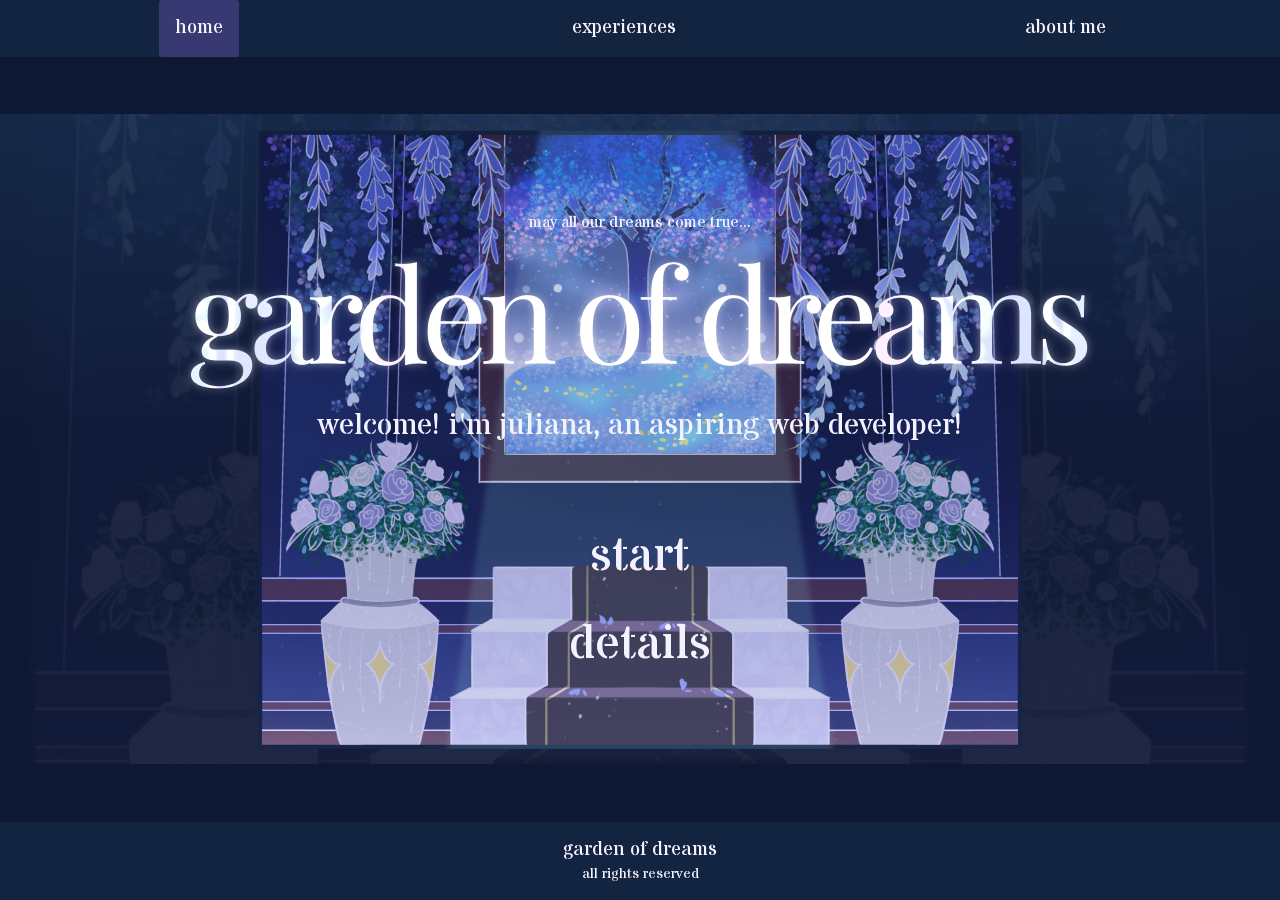
<file: index.html>
<!DOCTYPE html>
<html lang="en">

<head>
    <meta charset="utf-8">
    <meta name="viewport" content="width=device-width, initial-scale=1.0">

    <title>garden of dreams</title>
    <link rel="icon" href="images/garden/garden-of-dreams-logo.ico">

    <link rel="stylesheet" href="css/style.css">
    <link rel="stylesheet" href="css/output.min.css">

    <link rel="preconnect" href="https://fonts.googleapis.com">
    <link rel="preconnect" href="https://fonts.gstatic.com" crossorigin>
    <link rel="stylesheet"
        href="https://fonts.googleapis.com/css2?family=Sansita:ital,wght@0,400;0,700;0,800;0,900;1,400;1,700;1,800;1,900&family=Stardos+Stencil:wght@400;700&display=swap">

    <script src="https://ajax.googleapis.com/ajax/libs/jquery/3.7.1/jquery.min.js"></script>
    <script src="index.js"></script>
</head>

<body>
    <nav>
        <ul id="navigation">
            <li><a href="index.html" class="active">home</a></li>
            <li><a href="experiences.html">experiences</a></li>
            <li><a href="about.html">about me</a></li>
        </ul>
    </nav>

    <main id="home-main">
        <div id="main-menu" class="relative text-center">
            <img id="background" src="images/garden/main-menu-bg.png" alt="garden of dream's sanctuary. welcome!"
                class="w-5/6 md:w-4/5 lg:w-auto" />

            <div
                class="w-full absolute top-1/2 left-1/2 -translate-x-1/2 -translate-y-1/2 flex flex-col justify-center items-center gap-20">
                <div id="game-title">
                    <p class="pb-4 text-base">may all our dreams come true...</p>
                    
                    <img id="title-image" src="images/garden/garden-of-dreams-title-glow.svg" alt="garden of dream's title"
                        class="w-[90%] md:w-5/6 lg:w-auto" />

                    <p class="py-2 text-lg md:text-2xl lg:text-3xl">welcome! i'm juliana, an aspiring web developer!</p>
                </div>

                <div id="choices" class="text-3xl md:text-4xl lg:text-5xl gap-y-4 md:gap-y-8 lg:gap-y-10">
                    <button id="start-btn">start</button>
                    <button id="details-btn">details</button>
                </div>
            </div>
        </div>

        <div id="start" class="relative hidden">
            <img id="background" src="images/garden/intro-bg.png" alt="a garden painting. welcome!"
                class="w-[90%] md:w-4/5 lg:w-auto" />

            <div id="projection-dialogue"
                class="w-full h-full absolute top-1/2 left-1/2 -translate-x-1/2 -translate-y-1/2 flex flex-col justify-end">
                <img id="guide" />

                <div id="dark-overlay" class="absolute w-full h-full shrink-0 hidden"></div>

                <div id="dialogue"
                    class="w-4/5 md:w-[75%] lg:w-[770px] h-1/4 lg:h-36 absolute -bottom-[8%] left-1/2 -translate-x-1/2 -translate-y-1/2 overflow-y-auto">

                    <span id="guide-name" class="text-base md:text-lg lg:text-xl">Illusory Guide</span>

                    <div id="guide-dialogue" class="pt-2 px-3 md:px-6 text-sm md:text-base lg:text-lg">
                        <span>...</span>
                    </div>

                    <div id="next-indicator" class="absolute bottom-0 right-0 text-base lg:text-xl">▼</div>
                </div>

                <div id="choices"
                    class="absolute top-1/2 left-1/2 -translate-x-1/2 -translate-y-full gap-y-6 lg:gap-y-8 w-[75%] lg:w-[420px] lg:h-32 text-base lg:text-lg hidden">
                    <button id="experiences-btn" class="w-3/5 lg:w-[420px] h-1/4 lg:h-32 hidden">experiences</button>
                    <button id="about-btn" class="w-3/5 lg:w-[420px] h-1/4 lg:h-32 hidden">about juliana</button>
                </div>
            </div>
        </div>

        <div id="details" class="relative hidden">
            <img id="background" src="images/garden/intro-bg.png" alt="a garden painting. welcome!"
                class="w-[90%] md:w-4/5 lg:w-auto" />

            <div id="projection"
                class="w-5/6 md:w-2/3 md:max-w-2xl h-[33rem] md:h-[25rem] lg:h-[450px] p-4 lg:p-6 absolute top-1/2 left-1/2 -translate-x-1/2 -translate-y-1/2 overflow-y-auto">

                <button id="close-btn" class="sticky top-0">
                    <img src="images/garden/close-btn-icon.svg" alt="a close button icon" class="w-3/4 md:w-full" />
                </button>

                <div class="font-sansita text-sm md:text-base lg:text-lg">
                    dear guests,
                    <br><br>
                    thank you so much for visiting! i hope my illusory guides don't frighten you, and i certainly hope
                    you enjoy the experience!
                    <br><br>
                    i had a lot of fun creating this experience! if you're curious, here's what i used to make the
                    website:
                    <ul id="list">
                        <li>Figma: designing and prototyping</li>
                        <li>HTML, CSS (CSS and Tailwind), JavaScript (jQuery): implementing the design and associated
                            logic</li>
                        <li>ibisPaint X: drawing assets</li>
                        <li>CSS Portal, W3Schools, etc.: guiding the implementation, especially with CSS and
                            JavaScript/jQuery</li>
                    </ul>
                    <br>
                    once again, thank you for visiting! may all our dreams come true, indeed. it certainly felt that way
                    for me; even with all the imperfections, i'm still so happy to bring this silly creation to life!
                    <br><br>
                    best wishes,
                    <br>
                    Juliana
                </div>
            </div>
        </div>
    </main>

    <footer>
        <p id="game">garden of dreams</p>
        <p id="copyright">all rights reserved</p>
    </footer>
</body>
</html>
</file>
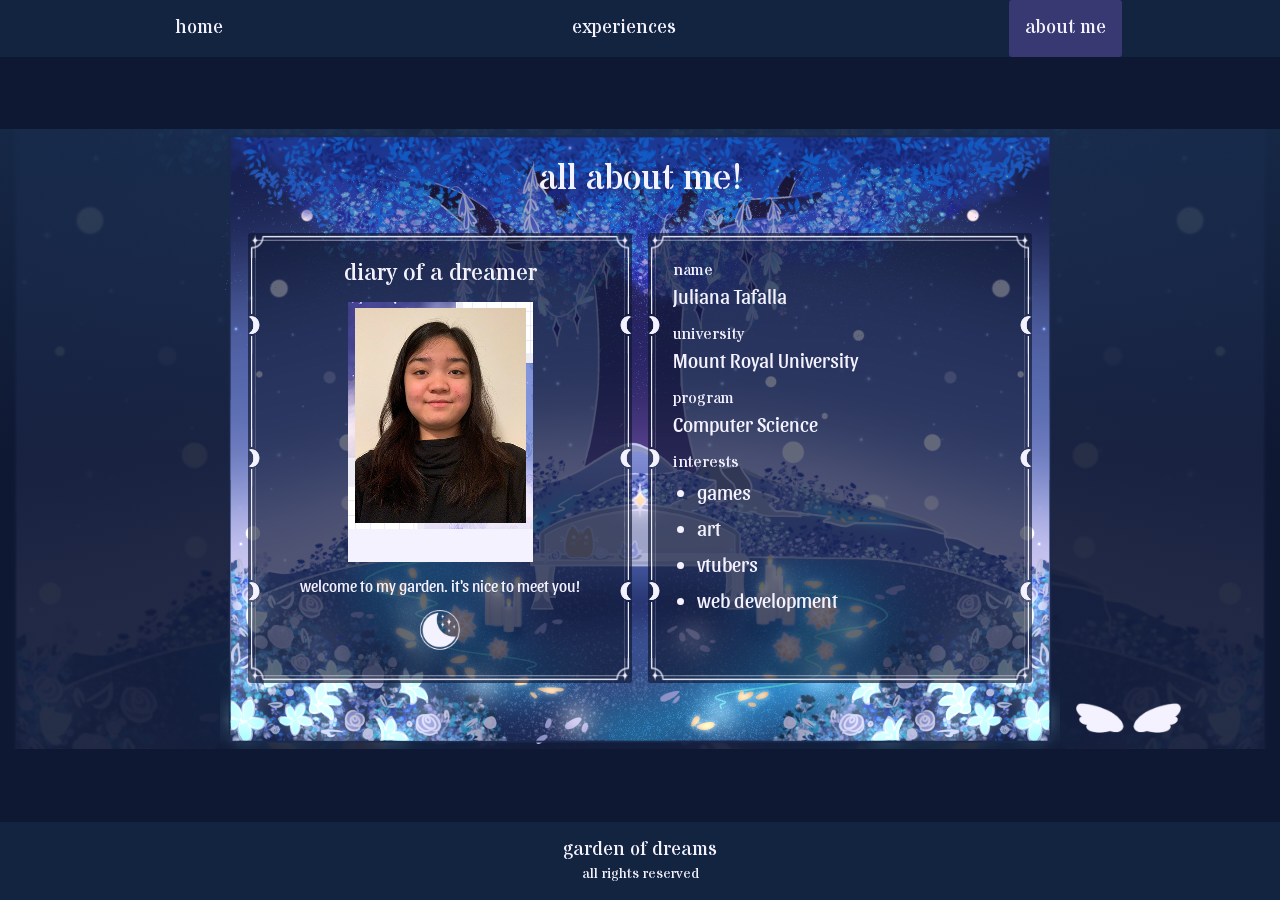
<file: about.html>
<!DOCTYPE html>
<html lang="en">

<head>
    <meta charset="utf-8">
    <meta name="viewport" content="width=device-width, initial-scale=1.0">

    <title>garden of dreams</title>
    <link rel="icon" href="images/garden/garden-of-dreams-logo.ico">

    <link rel="stylesheet" href="css/style.css">
    <link rel="stylesheet" href="css/output.min.css">

    <link rel="preconnect" href="https://fonts.googleapis.com">
    <link rel="preconnect" href="https://fonts.gstatic.com" crossorigin>
    <link rel="stylesheet"
        href="https://fonts.googleapis.com/css2?family=Sansita:ital,wght@0,400;0,700;0,800;0,900;1,400;1,700;1,800;1,900&family=Stardos+Stencil:wght@400;700&display=swap">

    <script src="https://ajax.googleapis.com/ajax/libs/jquery/3.7.1/jquery.min.js"></script>
    <script src="index.js"></script>
</head>

<body>
    <nav>
        <ul id="navigation">
            <li><a href="index.html">home</a></li>
            <li><a href="experiences.html">experiences</a></li>
            <li><a href="about.html" class="active">about me</a></li>
        </ul>
    </nav>

    <main id="about-main">
        <div id="about-me" class="relative">
            <div id="guide-interaction-null">
                <button id="null" class="p-3 lg:p-4 hidden md:block invisible">
                    <img src="images/garden/guide-interaction-icon.svg" alt="a guide interaction icon. hello!" class="w-3/4 md:w-auto m-auto md:m-0" />
                </button>
            </div>
        
            <h2 id="mobile-heading"
                class="p-3 text-2xl text-center md:hidden">
                all about me!
            </h2>

            <img id="background" src="images/garden/about-bg-1.png" alt="garden of dream's field of wonders. welcome!"
                class="w-[90%] md:w-4/5 lg:w-auto" />

            <h2
                class="absolute top-[8%] left-1/2 -translate-x-1/2 -translate-y-1/2 text-2xl md:text-3xl lg:text-4xl text-center hidden md:block">
                all about me!
            </h2>

            <div id="diary"
                class="absolute p-2 w-[85%] md:w-9/12 lg:w-[800px] h-3/4 md:h-4/5 lg:h-[500px] md:top-[53%] md:left-1/2 md:-translate-x-1/2 md:-translate-y-1/2 overflow-y-auto gap-5 md:gap-4">

                <!-- left projection -->
                <div id="main-left-projection" class="w-full lg:w-[750px] h-full lg:h-[450px] text-center order-2 md:order-1 md:overflow-y-auto">
                    <div id="content" class="justify-center content-center gap-2 md:gap-3">
                        <h3 class="text-lg md:text-xl lg:text-2xl">diary of a dreamer</h3>

                        <img id="pfp" src="images/about/juliana!.png" alt="that's me!" class="w-1/2 md:w-[65%] lg:w-auto m-auto"/>

                        <p class="text-sm lg:text-base font-sansita">welcome to my garden. it's nice to meet you!</p>
                        
                        <button id="mysterious-btn">
                            <img src="images/garden/mysterious-btn-icon.svg" alt="a mysterious button that looks like a moon. hm..." class="w-auto m-auto" />
                        </button>
                    </div>
                </div>

                <!-- right projection -->
                <div id="main-right-projection" class="w-full lg:w-[750px] h-full lg:h-[450px] order-1 md:order-2 md:overflow-y-auto">
                    <div id="content" class="justify-center content-center gap-3">
                        <div id="name">
                            <p class="text-sm lg:text-base">name</p>
                            <p class="text-base md:text-lg lg:text-xl font-sansita">Juliana Tafalla</p>
                        </div>

                        <div id="university">
                            <p class="text-sm lg:text-base">university</p>
                            <p class="text-base md:text-lg lg:text-xl font-sansita">Mount Royal University</p>
                        </div>

                        <div id="program">
                            <p class="text-sm lg:text-base">program</p>
                            <p class="text-base md:text-lg lg:text-xl font-sansita">Computer Science</p>
                        </div>

                        <div id="interests">
                            <p class="text-sm lg:text-base">interests</p>
                            <ul id="list" class="text-base md:text-lg lg:text-xl font-sansita">
                                <li><button id="games">games</button></li>
                                <li><button id="art">art</button></li>
                                <li><button id="vtubers">vtubers</button></li>
                                <li><button id="web-dev">web development</button></li>
                            </ul>
                        </div>
                    </div>
                </div>

                <!-- interests (left) -->
                <div id="sub-left-projection"
                    class="w-full lg:w-[750px] h-full lg:h-[450px] order-2 md:order-1 md:overflow-y-auto hidden">
                    <!-- to be added in JS -->
                    <div id="content" class="justify-center content-center gap-3">
                        <h3 id="interest" class="text-xl lg:text-2xl"></h3>

                        <img id="interest-imgs" class="m-auto"/>

                        <p id="interest-desc" class="text-sm lg:text-base font-sansita text-center"></p>

                    </div>
                </div>

                <!-- interests (right) -->
                <div id="sub-right-projection"
                    class="w-full lg:w-[750px] h-full lg:h-[450px] order-1 md:order-2 md:overflow-y-auto hidden">
                    <!-- to be added in JS -->
                    <div id="content" class="gap-2 lg:gap-3 md:pr-2">
                        <button id="close-btn" class="top-0 md:sticky">
                            <img src="images/garden/close-btn-icon.svg" alt="a close button icon" class="w-3/4 md:w-full" />
                        </button>

                        <div id="description" class="text-sm lg:text-base font-sansita"></div>

                    </div>
                </div>
            </div>    

            <div id="guide-interaction">
                <button id="guide-interaction-btn" class="p-3 lg:p-4">
                    <img src="images/garden/guide-interaction-icon.svg" alt="a guide interaction icon. hello!" class="w-3/4 md:w-auto m-auto md:m-0" />
                </button>
            </div>

            <!-- guide interaction dialogue --> 
            <div id="small-projection-dialogue" class="w-full h-[82%] md:h-full absolute top-1/2 left-1/2 -translate-x-1/2 -translate-y-1/2 hidden">
                <div id="dark-overlay" class="absolute w-full h-[122%] md:h-full -bottom-[11%] md:bottom-0 shrink-0"></div>
                
                <div id="dialogue"
                    class="w-4/5 md:w-[75%] lg:w-[700px] h-28 lg:h-36 absolute -bottom-[8%] left-1/2 -translate-x-1/2 -translate-y-1/2">
                
                    <img id="guide" />

                    <div id="text" class="px-3 lg:pl-5 h-full overflow-y-auto">
                        <span id="guide-name" class="text-base md:text-lg lg:text-xl">Illusory Guide</span>
                
                        <div id="guide-dialogue" class="pt-2 px-3 md:px-6 text-sm md:text-base lg:text-lg">
                            <span>...</span>
                        </div>
                    </div>

                    <div id="next-indicator" class="absolute bottom-[10%] right-[5%] md:bottom-0 md:right-0 text-base lg:text-xl">▼</div>
                </div>
            </div>
                
            <!-- mysterious button interaction dialogue -->
            <div id="projection-dialogue"
                class="w-full h-[82%] md:h-full absolute top-1/2 left-1/2 -translate-x-1/2 -translate-y-1/2 flex flex-col justify-end hidden">
            
                <div id="dark-overlay" class="absolute w-full h-[122%] md:h-full -bottom-[11%] md:bottom-0 shrink-0"></div>

                <img id="guide" />
            
                <div id="dialogue"
                    class="w-4/5 md:w-[75%] lg:w-[770px] h-1/4 lg:h-36 absolute -bottom-[8%] left-1/2 -translate-x-1/2 -translate-y-1/2 overflow-y-auto">
                    
                    <span id="guide-name" class="text-base md:text-lg lg:text-xl">Illusory Guide</span>
            
                    <div id="guide-dialogue" class="pt-2 px-3 md:px-6 text-sm md:text-base lg:text-lg">
                        <span>...</span>
                    </div>
            
                    <div id="next-indicator" class="absolute bottom-0 right-0 text-base lg:text-xl">▼</div>
                </div>
            </div>
        </div>
    </main>

    <footer>
        <p id="game">garden of dreams</p>
        <p id="copyright">all rights reserved</p>
    </footer>
</body>
</html>
</file>
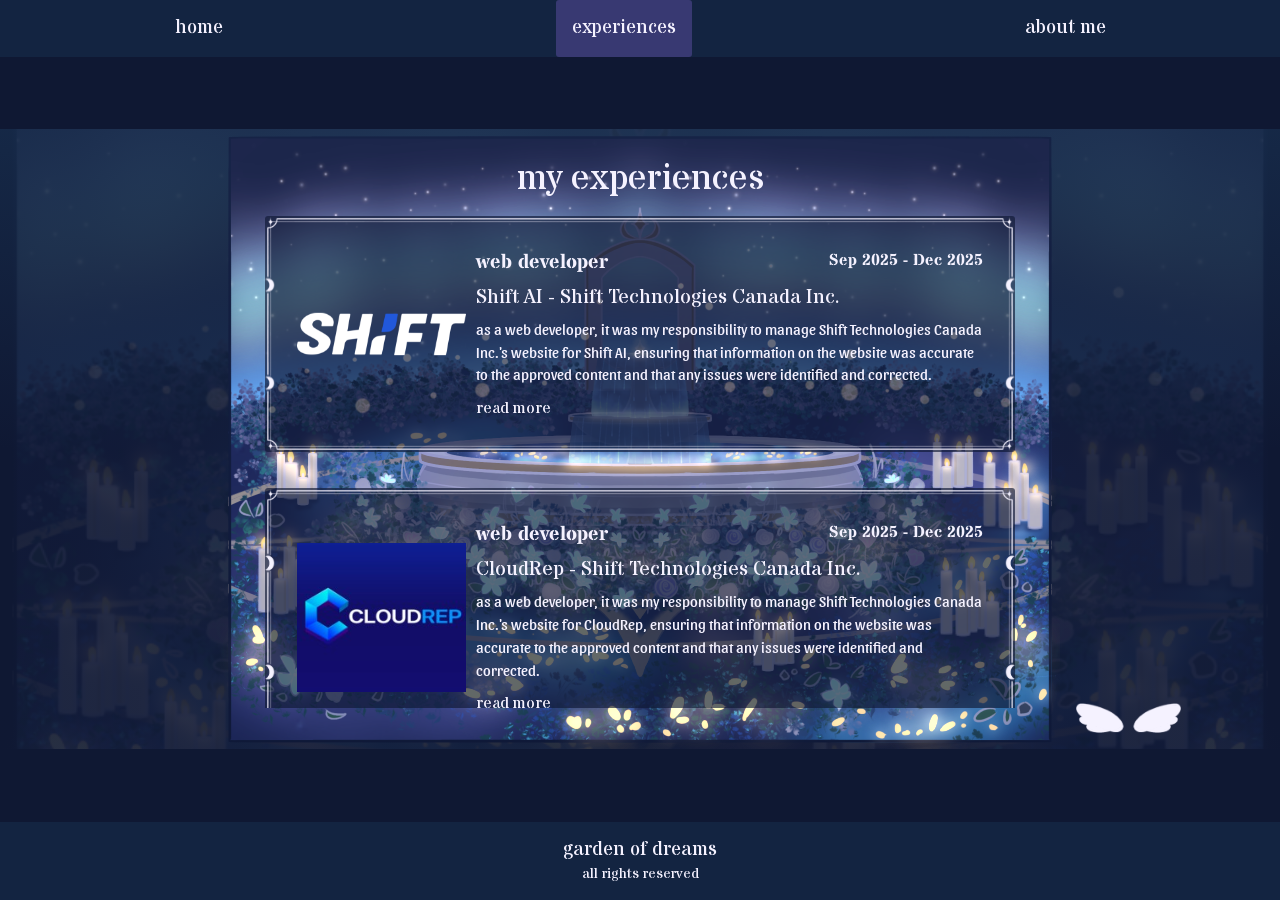
<file: experiences.html>
<!DOCTYPE html>
<html lang="en">

<head>
    <meta charset="utf-8">
    <meta name="viewport" content="width=device-width, initial-scale=1.0">

    <title>garden of dreams</title>
    <link rel="icon" href="images/garden/garden-of-dreams-logo.ico">

    <link rel="stylesheet" href="css/style.css">
    <link rel="stylesheet" href="css/output.min.css">

    <link rel="preconnect" href="https://fonts.googleapis.com">
    <link rel="preconnect" href="https://fonts.gstatic.com" crossorigin>
    <link rel="stylesheet"
        href="https://fonts.googleapis.com/css2?family=Sansita:ital,wght@0,400;0,700;0,800;0,900;1,400;1,700;1,800;1,900&family=Stardos+Stencil:wght@400;700&display=swap">

    <script src="https://ajax.googleapis.com/ajax/libs/jquery/3.7.1/jquery.min.js"></script>
    <script src="index.js"></script>
</head>

<body>
    <nav>
        <ul id="navigation">
            <li><a href="index.html">home</a></li>
            <li><a href="experiences.html" class="active">experiences</a></li>
            <li><a href="about.html">about me</a></li>
        </ul>
    </nav>

    <main id="experiences-main">
        <div id="experiences" class="relative">
            <div id="guide-interaction-null">
                <button id="null" class="p-3 lg:p-4 hidden md:block invisible">
                    <img src="images/garden/guide-interaction-icon.svg" alt="a guide interaction icon. hello!" class="w-3/4 md:w-auto m-auto md:m-0" />
                </button>
            </div>

            <h2 id="mobile-heading"
                class="p-3 text-2xl text-center md:hidden">
                my experiences
            </h2>
        
            <img id="background" src="images/garden/experiences-bg-1.png" alt="garden of dream's fountain of wisdom. welcome!"
                class="w-[90%] md:w-4/5 lg:w-auto" />
            
            <h2
                class="absolute top-[8%] left-1/2 -translate-x-1/2 -translate-y-1/2 text-2xl md:text-3xl lg:text-4xl text-center hidden md:block">
                my experiences
            </h2>

            <!-- experiences list -->
            <div id="experiences-list"
                class="absolute p-2 w-[85%] md:w-9/12 lg:w-[800px] h-3/4 md:h-4/5 lg:h-[500px] top-1/2 md:top-[53%] left-1/2 -translate-x-1/2 -translate-y-1/2 overflow-y-auto">
                <!-- to be added in JS -->

            </div>

            <!-- read more -->
            <div id="read-more"
                class="absolute p-2 w-[85%] md:w-9/12 lg:w-[800px] h-3/4 md:h-4/5 lg:h-[500px] top-1/2 md:top-[53%] left-1/2 -translate-x-1/2 -translate-y-1/2 hidden">
                
                <div id="projection" class="w-full lg:w-[750px] h-[100%] lg:h-[500px] p-4 m-auto overflow-y-auto">
                
                    <button id="close-btn" class="sticky top-0">
                        <img src="images/garden/close-btn-icon.svg" alt="a close button icon" class="w-3/4 md:w-full" />
                    </button>
                
                    <div id="overview">
                        <a>
                            <img id="company-logo" />
                        </a>
                
                        <div>
                            <p id="role"></p>
                            <p id="duration" class="md:float-right"></p>
                            <p id="company"></p>
                            <p id="about"></p>
                        </div>
                    </div>
                
                    <div id="contributions">
                        <p id="title">contributions and achievements</p>
                        <!-- to be added in JS -->
                        <p id="contributions-desc"></p>
                
                        <div id="contributions-list">
                            <p id="list-intro">some of my contributions and achievements include:</p>
                            <ul id="list">
                                <!-- to be added in JS -->
                            </ul>
                        </div>
                    </div>
                
                    <div id="skills">
                        <p id="title">skills</p>
                
                        <div id="skills-list">
                            <p id="list-intro">some of the skills i learned and improved include:</p>
                            <ul id="list">
                                <!-- to be added in JS -->
                            </ul>
                        </div>
                    </div>
                </div>

            </div>
            
            <div id="guide-interaction">
                <button id="guide-interaction-btn" class="p-3 lg:p-4">
                    <img src="images/garden/guide-interaction-icon.svg" alt="a guide interaction icon. hello!" class="w-3/4 md:w-auto m-auto md:m-0" />
                </button>
            </div>

            <!-- guide interaction dialogue --> 
            <div id="small-projection-dialogue" class="w-full h-[82%] md:h-full absolute top-1/2 left-1/2 -translate-x-1/2 -translate-y-1/2 hidden">
                <div id="dark-overlay" class="absolute w-full h-[122%] md:h-full -bottom-[11%] md:bottom-0 shrink-0"></div>
                
                <div id="dialogue"
                    class="w-4/5 md:w-[75%] lg:w-[700px] h-28 lg:h-36 absolute -bottom-[8%] left-1/2 -translate-x-1/2 -translate-y-1/2">
                
                    <img id="guide" />

                    <div id="text" class="px-3 lg:pl-5 h-full overflow-y-auto">
                        <span id="guide-name" class="text-base md:text-lg lg:text-xl">Illusory Guide</span>
                
                        <div id="guide-dialogue" class="pt-2 px-3 md:px-6 text-sm md:text-base lg:text-lg">
                            <span>...</span>
                        </div>
                    </div>

                    <div id="next-indicator" class="absolute bottom-[10%] right-[5%] md:bottom-0 md:right-0 text-base lg:text-xl">▼</div>
                </div>
            </div>

            <!-- mysterious button interaction dialogue -->
            <div id="projection-dialogue"
                class="w-full h-[82%] md:h-full absolute top-1/2 left-1/2 -translate-x-1/2 -translate-y-1/2 flex flex-col justify-end hidden">
            
                <div id="dark-overlay" class="absolute w-full h-[122%] md:h-full -bottom-[11%] md:bottom-0 shrink-0"></div>

                <img id="guide" />
            
                <div id="dialogue"
                    class="w-4/5 md:w-[75%] lg:w-[770px] h-1/4 lg:h-36 absolute -bottom-[8%] left-1/2 -translate-x-1/2 -translate-y-1/2 overflow-y-auto">
                    
                    <span id="guide-name" class="text-base md:text-lg lg:text-xl">Illusory Guide</span>
            
                    <div id="guide-dialogue" class="pt-2 px-3 md:px-6 text-sm md:text-base lg:text-lg">
                        <span>...</span>
                    </div>
            
                    <div id="next-indicator" class="absolute bottom-0 right-0 text-base lg:text-xl">▼</div>
                </div>
            </div>
        </div> 
    </main>

    <footer>
        <p id="game">garden of dreams</p>
        <p id="copyright">all rights reserved</p>
    </footer>
</body>
</html>
</file>
<file: css/style.css>
/* ==========================================================================
   GARDEN OF DREAMS - CSS (style.css)
   ========================================================================== 
    "garden of dreams" uses both vanilla CSS and Tailwind CSS.
    
    The vanilla CSS (style.css) contains general/global styling for all pages, 
    styling targeted for certain pages, and styling that are more complex (including flex and grid layouts). 
    Vanilla CSS was used to mostly avoid cluttering the HTML pages with Tailwind CSS classes.

    The stylesheet is organized in four sections:
    - GENERAL: stylings applicable to all pages
    - HOME: stylings targeted for index.html
    - EXPERIENCES: stylings targeted for experiences.html
    - ABOUT ME: stylings targeted for about.html
*/

* {
    box-sizing: border-box;
}

html {
    width: 100%;
    height: 100vh;
}

/* ==========================================================================
   GENERAL - ANIMATIONS
   ========================================================================== */
/* animation for the next indicator in all pages */
@keyframes indicatorAnimation {
    from {
        transform: translateY(0);
    }

    50% {
        transform: translateY(0);
    }

    75% {
        transform: translateY(-10px);
    }

    80% {
        opacity: 0.01;
    }
}

/* animation for guide interaction buttons in experiences.html and about.html */
@keyframes interactionAnimation {
    from {
        transform: translateY(0);
    }

    25% {
        transform: translateY(-5px);
    }

    50% {
        transform: translateY(0);
    }

    to {
        transform: translateY(0);
    }
}

/* ==========================================================================
   GENERAL - BACKGROUND IMAGES
   ========================================================================== */
/* background images styling for all pages and 
the game's title image styling for index.html */
#background,
#title-image {
    display: block;
    margin: auto;
    pointer-events: none;
    user-select: none;
}
/* mobile styling */
@media screen and (max-width: 767px) {
    #main-menu #background { content: url("../images/garden/main-menu-bg-mobile-400x620.png"); }

    #details #background, 
    #start #background {
        content: url("../images/garden/intro-bg-mobile-400x620.png");
    }

    #experiences #background { content: url("../images/garden/experiences-bg-1-mobile-400x620.png"); }

    #about-me #background { content: url("../images/garden/about-bg-1-mobile-400x620.png"); }
}

/* main's background styling for all pages */
main {
    background-position: center;
    background-repeat: no-repeat;
    background-size: cover;
    background-attachment: fixed;
    width: 100%;
}
main#home-main { background-image: linear-gradient(to top, rgba(15, 24, 51, 0.9) 50%, rgba(25, 49, 81, 0.9) 100%), url("../images/garden/main-menu-bg.png"); }
main#experiences-main {background-image: linear-gradient(to top, rgba(15, 24, 51, 0.9) 50%, rgba(25, 49, 81, 0.9) 100%), url("../images/garden/experiences-bg-1.png"); }
main#about-main {background-image: linear-gradient(to top, rgba(15, 24, 51, 0.9) 50%, rgba(25, 49, 81, 0.9) 100%), url("../images/garden/about-bg-1.png"); }

/* ==========================================================================
   GENERAL - BODY
   ========================================================================== */
/* grid body layout for all pages. 
contains the navigation, main content, and the footer */
body {
    position: relative;
    display: grid;
	grid-template-rows: auto 1fr auto;
    overflow: auto;
	width: 100%;
	height: 100%;
    padding: 0;
    margin: 0;
    background-color: #0F1833;
    color: #F5F2FF;
    font-family: "Stardos Stencil", system-ui;
}

main { align-self: center; }

/* ==========================================================================
   GENERAL - BUTTONS AND LINKS
   ========================================================================== */
/* hover effects for general buttons and link */
#navigation a:hover,
a:hover,
button:hover:not(#main-menu button) {
    color: #D2C4FF;
    text-decoration: none;
}

/* close button styling for all pages. 
close buttons are assumed to be in a flex container (usually projections) */
#close-btn { 
    align-self: flex-end; 
    
    /* button hover effect applied to the image */
    :hover { scale: 1.2; }
}

/* ==========================================================================
   GENERAL - CHOICES
   ========================================================================== */
/* choices layout in main menu and guide dialogues for index.html */
#choices {
    display: flex;
    flex-direction: column;
    justify-items: center;
    justify-content: center;
    align-items: center;
    text-align: center;
}

/* choices button styling (normal and hover) in guide dialogues for index.html */
#choices button:not(#main-menu #choices button) {
    border-width: 15px;
    background-color: rgba(15, 24, 51, 0.65);
    border-radius: 3px;
    border-style: solid;
    border-image-source: url("../images/garden/border-white.svg");
    border-image-slice: 15%; /* 15% - 20% */
    border-image-repeat: repeat;
}
#choices button:not(#main-menu #choices button):hover { background-color: rgba(15, 24, 51, 0.75); }

/* main menu choices styling for index.html */
#main-menu #choices {
    button:hover { scale: 1.1; }

    button:hover::before {
        content: url("../images/garden/main-menu-icon-left.svg");
        padding: 0 10px;
    }

    button:hover::after {
        content: url("../images/garden/main-menu-icon-right.svg");
        padding: 0 10px;
    }
}

/* ==========================================================================
   GENERAL - DARK OVERLAY
   ========================================================================== */
/* dark overlay styling for guide interactions in all pages */
#dark-overlay { background-color: rgba(0, 0, 0, 0.30); }

/* ==========================================================================
   GENERAL - DIALOGUES
   ========================================================================== */
/* dialogue background for guide interactions in all pages */
#dialogue {
    border-width: 15px;
    background-color: rgba(15, 24, 51, 0.65);
    border-radius: 3px;
    border-style: solid;
    border-image-source: url("../images/garden/border-white.svg");
    border-image-slice: 10%; /* 15% - 20% */
    border-image-repeat: round;
    user-select: none;
}
/* laptop styling */
@media (min-width: 1024px) {
    #dialogue { 
        border-width: 24px; 
        border-image-slice: 15%; /* 15% - 20% */
    }
}

#dialogue:hover { cursor: pointer; }

#guide-name {
    font-weight: 700;
    font-family: "Stardos Stencil", system-ui;
}

#guide-dialogue { font-family: "Sansita", sans-serif; }

/* next-indicators animation for guide interactions in all pages */
#next-indicator { animation: indicatorAnimation 1.5s ease-in 1.5s infinite reverse; }

/* ==========================================================================
   GENERAL - GUIDE INTERACTIONS (NORMAL, MYSTERIOUS BUTTON)
   ========================================================================== */
/* guide interaction buttons layout and styling */
#guide-interaction,
#guide-interaction-null {
    justify-self: flex-start;
    align-self: flex-end;
    flex-grow: 1;

    #guide-interaction-btn,
    #null {
        /* button hover effect applied to the image */
        :hover { scale: 1.1; }
    }
}
/* mobile layout */
@media screen and (max-width: 767px) { 
    #guide-interaction,
    #guide-interaction-null {
        justify-self: center;
        align-self: center;
        flex-grow: 0;
    }
}

/* mysterious button styling */
#mysterious-btn {
    :hover { scale: 1.1; }
    align-self: center;
}

/* guide interaction buttons clicked effect */
.clicked { animation: interactionAnimation 1s ease 0s 1 normal; }

/* small projection dialogues grid layout for normal guide interactions */
#small-projection-dialogue {
    #dialogue {
        display: grid;
        grid-template-rows: repeat(2, 1fr);
        grid-template-columns: 1fr 3fr;
        gap: 0;
    }

    #dialogue img {
        grid-area: 1 / 1 / 3 / 2;
        align-self: end
    }

    #dialogue #text {
        grid-area: 1 / 2 / 3 / 3;
        align-self: start;
    }
}
/* mobile layout and styling */
@media screen and (max-width: 767px) {
    /*
    #small-projection-dialogue #dialogue {
        grid-template-columns: 1fr 2fr;
    }
    */
    #small-projection-dialogue {
        #dialogue {
            background-color: rgba(15, 24, 51, 0);
            border-width: 0;
        }

        #dialogue img {
            grid-area: 1 / 1 / 3 / 3;
            align-self: end;
            justify-self: center;
        }

        #dialogue #text {
            grid-area: 1 / 1 / 3 / 3;
            align-self: start;
            border-width: 15px;
            background-color: rgba(15, 24, 51, 0.65);
            border-radius: 3px;
            border-style: solid;
            border-image-source: url("../images/garden/border-white.svg");
            border-image-slice: 10%; /* 15% - 20% */
            border-image-repeat: round;
            user-select: none;
        }
    }
}

/* ==========================================================================
   GENERAL - LISTS
   ========================================================================== */
/* lists styling for all pages */
ul#list {
    list-style-type: disc;
    padding: 0 0 0 24px;

    li { padding: 4px 0; }
}

/* ==========================================================================
   GENERAL - NAVIGATION AND FOOTER
   ========================================================================== */
/* navigation layout for all pages */
#navigation {
    display: flex;
    justify-content: space-around;
    padding: 0;
    margin: 0;
    background-color: rgba(25, 49, 81, 0.50);
    list-style-type: none;

    li a {
        display: block;
        padding: 14px 16px;
        font-size: 120%;
        font-weight: 400;
        text-decoration: none;
    }

    a.active {
        background-color: rgba(66, 63, 127, 0.8);
        border-radius: 3px;
    }

    /* mobile styling */
    @media screen and (max-width: 767px) {
        li a {
            padding: 12px 14px;
            font-size: 97%;
        }
    }
}

/* footer styling for all pages */
footer {
    padding: 14px 16px;
    margin: 0;
    background-color: rgba(25, 49, 81, 0.50);

    p {
        font-weight: 400;
        text-align: center;
    }

    #game { font-size: 120%; }

    #copyright { font-size: 90%; }

    /* mobile styling */
    @media screen and (max-width: 767px) {
        padding: 12px 14px;

        #game { font-size: 97%; }

        #copyright { font-size: 80%; }
    }
}

/* ==========================================================================
   GENERAL - PROJECTIONS
   ========================================================================== */
/* projections styling for all pages.
illusory projections refer to the transparent background for texts */
#projection,
#main-left-projection,
#main-right-projection,
#sub-left-projection,
#sub-right-projection {
    border-width: 25px;
    background-color: rgba(15, 24, 51, 0.65);
    border-radius: 3px;
    border-style: solid;
    border-image-source: url("../images/garden/border-white.svg");
    border-image-slice: 15%; /* 15% - 20% */
    border-image-repeat: round;
}

/* illusory guide images styling for all pages */
#projection-dialogue img {
    pointer-events: none;
    user-select: none;
}

/* ==========================================================================
   GENERAL - SCROLLBARS
   ========================================================================== */
/* scrollbars styling for all pages.
guided by: https://www.creative-tim.com/twcomponents/component/scrollbar */
::-webkit-scrollbar { width: 10px; }

/* track styling */
::-webkit-scrollbar-track {
    background-color: rgba(245, 242, 255, 0.30);
    border-radius: 3px;
}

/* handle styling */
::-webkit-scrollbar-thumb {
    background-color: rgba(66, 63, 127, 1);
    border-radius: 3px;
    max-height: 100px;
}

/* ==========================================================================
   HOME
   ========================================================================== */
/* layout and miscellaneous styling for the [details] section in [HOME], ie. index.html */
#details #projection {
    display: flex;
    flex-direction: column;
    gap: 16px;
}

/* ==========================================================================
   EXPERIENCES
   ========================================================================== */
/* flex layout for main in [EXPERIENCES], ie. experiences.html. 
contains the content and guide interaction icons (one hidden for the layout) */
#experiences {
    display: flex;
    flex-direction: row;
    justify-content: center;
    align-items: center;
    align-self: center;
}
/* mobile layout */
@media screen and (max-width: 767px) {
    #experiences {
        display: flex;
        flex-direction: column;
        justify-content: center;
        align-items: center;
        /* gap: 20px; */
        padding: 10px 0;
    }
}

/* list of experiences flex layout */
#experiences-list {
    display: flex;
    flex-direction: column;
    align-items: center;
    gap: 36px;

}

/* projections grid layout and styling for list items in experiences list */
#experiences-list #projection {
    display: grid;
    grid-template-rows: 1fr;
    grid-template-columns: 1fr 3fr;
    gap: 0 10px;
    padding: 0.75rem;
    border-width: 20px;
    background-color: rgba(15, 24, 51, 0.65);
    border-radius: 3px;
    border-style: solid;
    border-image-source: url("../images/garden/border-white.svg");
    border-image-slice: 15%; /* 15% - 20% */
    border-image-repeat: round;

    /* read more button hover effect styling */
    button:hover { scale: 1.1; }

}
/* mobile layout */
@media screen and (max-width: 767px) {
    #experiences-list #projection {
        grid-template-rows: 1fr auto;
        grid-template-columns: 1fr;
        gap: 10px 0;
    }
}

/* text/image styling for list items in experiences list and read more */
#experiences-list a,
#read-more a {
    display: block;
    margin: auto;
}

#role {
    display: inline-block;
    font-weight: bold;
    font-size: 125%;
    padding-bottom: 5px;
}

#duration {
    display: inline-block;
    font-weight: bold;
    font-size: 100%;
    padding-bottom: 5px;
    vertical-align: middle;
}

#company {
    font-size: 125%;
    padding-bottom: 5px;
}

#intro,
#about,
#contributions-desc,
#contributions-list,
#skills-list {
    font-family: "Sansita", sans-serif;
    font-size: 95%;
    padding-bottom: 5px;
}

/* read more button styling in experiences list */
#experiences-list button {
    font-size: 100%;
    padding-top: 5px;
}

/* read more layout */
#read-more #projection {
    display: flex;
    flex-direction: column;
    /* gap: 16px; */
    gap: 24px;
}

/* overview layout for read more */
#read-more #overview {
    display: grid;
    grid-template-rows: 1fr;
    grid-template-columns: 1fr 3fr;
    gap: 0 10px;
}
/* mobile layout */
@media screen and (max-width: 767px) {
    #read-more #overview {
        grid-template-rows: 1fr auto;
        grid-template-columns: 1fr;
        gap: 10px 0;
    }
}

/* ==========================================================================
   ABOUT ME
   ========================================================================== */
/* flex layout for main in [ABOUT ME], ie. about.html. 
contains the content and guide interaction icons (one hidden for the layout) */
#about-me {
    display: flex;
    flex-direction: row;
    justify-content: center;
    align-items: center;
    align-self: center;
}
/* mobile layout */
@media screen and (max-width: 767px) {
    #about-me {
        display: flex;
        flex-direction: column;
        justify-content: center;
        align-items: center;
        /* gap: 20px; */
        padding: 10px 0;
    }
}

/* diary flex layout */
#about-me #diary {
    display: flex;
    flex-direction: row;
    /* gap: 16px; */
    justify-content: center;
    align-items: center;
    
    #content { 
        display: flex; 
        flex-direction: column;
        /* gap: 12px; */

        h3 { text-align: center; }
    }
}
/* mobile layout */
@media screen and (max-width: 767px) {
    #about-me #diary {
        display: flex;
        flex-direction: column;
        justify-content: start;
        align-items: center;
    }
}

/* profile image styling */ 
#main-left-projection #pfp {
    pointer-events: none;
    user-select: none;
}

/* interests button hover effects */
#interests button:hover { scale: 1.1; }

/* interests images hover effects */
#interest-imgs:hover { cursor: pointer; }
</file>
<file: css/output.min.css>
*,::backdrop,:after,:before{--tw-border-spacing-x:0;--tw-border-spacing-y:0;--tw-translate-x:0;--tw-translate-y:0;--tw-rotate:0;--tw-skew-x:0;--tw-skew-y:0;--tw-scale-x:1;--tw-scale-y:1;--tw-pan-x: ;--tw-pan-y: ;--tw-pinch-zoom: ;--tw-scroll-snap-strictness:proximity;--tw-gradient-from-position: ;--tw-gradient-via-position: ;--tw-gradient-to-position: ;--tw-ordinal: ;--tw-slashed-zero: ;--tw-numeric-figure: ;--tw-numeric-spacing: ;--tw-numeric-fraction: ;--tw-ring-inset: ;--tw-ring-offset-width:0px;--tw-ring-offset-color:#fff;--tw-ring-color:#3b82f680;--tw-ring-offset-shadow:0 0 #0000;--tw-ring-shadow:0 0 #0000;--tw-shadow:0 0 #0000;--tw-shadow-colored:0 0 #0000;--tw-blur: ;--tw-brightness: ;--tw-contrast: ;--tw-grayscale: ;--tw-hue-rotate: ;--tw-invert: ;--tw-saturate: ;--tw-sepia: ;--tw-drop-shadow: ;--tw-backdrop-blur: ;--tw-backdrop-brightness: ;--tw-backdrop-contrast: ;--tw-backdrop-grayscale: ;--tw-backdrop-hue-rotate: ;--tw-backdrop-invert: ;--tw-backdrop-opacity: ;--tw-backdrop-saturate: ;--tw-backdrop-sepia: ;--tw-contain-size: ;--tw-contain-layout: ;--tw-contain-paint: ;--tw-contain-style: }/*! tailwindcss v3.4.19 | MIT License | https://tailwindcss.com*/*,:after,:before{box-sizing:border-box;border:0 solid #e5e7eb}:after,:before{--tw-content:""}:host,html{line-height:1.5;-webkit-text-size-adjust:100%;-moz-tab-size:4;-o-tab-size:4;tab-size:4;font-family:ui-sans-serif,system-ui,sans-serif,Apple Color Emoji,Segoe UI Emoji,Segoe UI Symbol,Noto Color Emoji;font-feature-settings:normal;font-variation-settings:normal;-webkit-tap-highlight-color:transparent}body{margin:0;line-height:inherit}hr{height:0;color:inherit;border-top-width:1px}abbr:where([title]){-webkit-text-decoration:underline dotted;text-decoration:underline dotted}h1,h2,h3,h4,h5,h6{font-size:inherit;font-weight:inherit}a{color:inherit;text-decoration:inherit}b,strong{font-weight:bolder}code,kbd,pre,samp{font-family:ui-monospace,SFMono-Regular,Menlo,Monaco,Consolas,Liberation Mono,Courier New,monospace;font-feature-settings:normal;font-variation-settings:normal;font-size:1em}small{font-size:80%}sub,sup{font-size:75%;line-height:0;position:relative;vertical-align:initial}sub{bottom:-.25em}sup{top:-.5em}table{text-indent:0;border-color:inherit;border-collapse:collapse}button,input,optgroup,select,textarea{font-family:inherit;font-feature-settings:inherit;font-variation-settings:inherit;font-size:100%;font-weight:inherit;line-height:inherit;letter-spacing:inherit;color:inherit;margin:0;padding:0}button,select{text-transform:none}button,input:where([type=button]),input:where([type=reset]),input:where([type=submit]){-webkit-appearance:button;background-color:initial;background-image:none}:-moz-focusring{outline:auto}:-moz-ui-invalid{box-shadow:none}progress{vertical-align:initial}::-webkit-inner-spin-button,::-webkit-outer-spin-button{height:auto}[type=search]{-webkit-appearance:textfield;outline-offset:-2px}::-webkit-search-decoration{-webkit-appearance:none}::-webkit-file-upload-button{-webkit-appearance:button;font:inherit}summary{display:list-item}blockquote,dd,dl,figure,h1,h2,h3,h4,h5,h6,hr,p,pre{margin:0}fieldset{margin:0}fieldset,legend{padding:0}menu,ol,ul{list-style:none;margin:0;padding:0}dialog{padding:0}textarea{resize:vertical}input::-moz-placeholder,textarea::-moz-placeholder{opacity:1;color:#9ca3af}input::placeholder,textarea::placeholder{opacity:1;color:#9ca3af}[role=button],button{cursor:pointer}:disabled{cursor:default}audio,canvas,embed,iframe,img,object,svg,video{display:block;vertical-align:middle}img,video{max-width:100%;height:auto}[hidden]:where(:not([hidden=until-found])){display:none}.invisible{visibility:hidden}.absolute{position:absolute}.relative{position:relative}.sticky{position:sticky}.-bottom-\[11\%\]{bottom:-11%}.-bottom-\[8\%\]{bottom:-8%}.bottom-0{bottom:0}.bottom-\[10\%\]{bottom:10%}.left-1\/2{left:50%}.right-0{right:0}.right-\[5\%\]{right:5%}.top-0{top:0}.top-1\/2{top:50%}.top-\[8\%\]{top:8%}.z-\[-1\]{z-index:-1}.order-1{order:1}.order-2{order:2}.m-auto{margin:auto}.flex{display:flex}.hidden{display:none}.h-1\/4{height:25%}.h-28{height:7rem}.h-3\/4{height:75%}.h-\[100\%\]{height:100%}.h-\[122\%\]{height:122%}.h-\[33rem\]{height:33rem}.h-\[82\%\]{height:82%}.h-full{height:100%}.w-1\/2{width:50%}.w-3\/4{width:75%}.w-3\/5{width:60%}.w-4\/5{width:80%}.w-5\/6{width:83.333333%}.w-\[51\%\]{width:51%}.w-\[70\%\]{width:70%}.w-\[75\%\]{width:75%}.w-\[85\%\]{width:85%}.w-\[90\%\]{width:90%}.w-auto{width:auto}.w-full{width:100%}.shrink-0{flex-shrink:0}.-translate-x-1\/2{--tw-translate-x:-50%}.-translate-x-1\/2,.-translate-y-0{transform:translate(var(--tw-translate-x),var(--tw-translate-y)) rotate(var(--tw-rotate)) skewX(var(--tw-skew-x)) skewY(var(--tw-skew-y)) scaleX(var(--tw-scale-x)) scaleY(var(--tw-scale-y))}.-translate-y-0{--tw-translate-y:-0px}.-translate-y-1\/2{--tw-translate-y:-50%}.-translate-y-1\/2,.-translate-y-full{transform:translate(var(--tw-translate-x),var(--tw-translate-y)) rotate(var(--tw-rotate)) skewX(var(--tw-skew-x)) skewY(var(--tw-skew-y)) scaleX(var(--tw-scale-x)) scaleY(var(--tw-scale-y))}.-translate-y-full{--tw-translate-y:-100%}.flex-col{flex-direction:column}.content-center{align-content:center}.items-center{align-items:center}.justify-end{justify-content:flex-end}.justify-center{justify-content:center}.gap-2{gap:.5rem}.gap-20{gap:5rem}.gap-3{gap:.75rem}.gap-5{gap:1.25rem}.gap-y-4{row-gap:1rem}.gap-y-6{row-gap:1.5rem}.self-center{align-self:center}.overflow-y-auto{overflow-y:auto}.p-2{padding:.5rem}.p-3{padding:.75rem}.p-4{padding:1rem}.px-3{padding-left:.75rem;padding-right:.75rem}.py-2{padding-top:.5rem;padding-bottom:.5rem}.pb-4{padding-bottom:1rem}.pt-2{padding-top:.5rem}.text-center{text-align:center}.font-sansita{font-family:Sansita,sans-serif}.text-2xl{font-size:1.5rem;line-height:2rem}.text-3xl{font-size:1.875rem;line-height:2.25rem}.text-base{font-size:1rem;line-height:1.5rem}.text-lg{font-size:1.125rem;line-height:1.75rem}.text-sm{font-size:.875rem;line-height:1.25rem}.text-xl{font-size:1.25rem;line-height:1.75rem}.font-bold{font-weight:700}.filter{filter:var(--tw-blur) var(--tw-brightness) var(--tw-contrast) var(--tw-grayscale) var(--tw-hue-rotate) var(--tw-invert) var(--tw-saturate) var(--tw-sepia) var(--tw-drop-shadow)}@media (min-width:768px){.md\:sticky{position:sticky}.md\:-bottom-\[15px\]{bottom:-15px}.md\:bottom-0{bottom:0}.md\:left-1\/2{left:50%}.md\:right-0{right:0}.md\:top-\[53\%\]{top:53%}.md\:z-10{z-index:10}.md\:order-1{order:1}.md\:order-2{order:2}.md\:float-right{float:right}.md\:m-0{margin:0}.md\:block{display:block}.md\:hidden{display:none}.md\:h-4\/5{height:80%}.md\:h-\[25rem\]{height:25rem}.md\:h-full{height:100%}.md\:w-2\/3{width:66.666667%}.md\:w-4\/5{width:80%}.md\:w-9\/12{width:75%}.md\:w-\[23\%\]{width:23%}.md\:w-\[32\%\]{width:32%}.md\:w-\[35\%\]{width:35%}.md\:w-\[65\%\]{width:65%}.md\:w-\[75\%\]{width:75%}.md\:w-auto{width:auto}.md\:w-full{width:100%}.md\:w-5\/6{width:83.333333%}.md\:max-w-2xl{max-width:42rem}.md\:-translate-x-1\/2{--tw-translate-x:-50%}.md\:-translate-x-1\/2,.md\:-translate-y-1\/2{transform:translate(var(--tw-translate-x),var(--tw-translate-y)) rotate(var(--tw-rotate)) skewX(var(--tw-skew-x)) skewY(var(--tw-skew-y)) scaleX(var(--tw-scale-x)) scaleY(var(--tw-scale-y))}.md\:-translate-y-1\/2{--tw-translate-y:-50%}.md\:gap-3{gap:.75rem}.md\:gap-4{gap:1rem}.md\:gap-y-8{row-gap:2rem}.md\:overflow-y-auto{overflow-y:auto}.md\:px-6{padding-left:1.5rem;padding-right:1.5rem}.md\:pr-2{padding-right:.5rem}.md\:text-2xl{font-size:1.5rem;line-height:2rem}.md\:text-3xl{font-size:1.875rem;line-height:2.25rem}.md\:text-4xl{font-size:2.25rem;line-height:2.5rem}.md\:text-base{font-size:1rem;line-height:1.5rem}.md\:text-lg{font-size:1.125rem;line-height:1.75rem}.md\:text-xl{font-size:1.25rem;line-height:1.75rem}}@media (min-width:1024px){.lg\:-bottom-\[24px\]{bottom:-24px}.lg\:h-32{height:8rem}.lg\:h-36{height:9rem}.lg\:h-\[450px\]{height:450px}.lg\:h-\[500px\]{height:500px}.lg\:w-\[420px\]{width:420px}.lg\:w-\[700px\]{width:700px}.lg\:w-\[750px\]{width:750px}.lg\:w-\[770px\]{width:770px}.lg\:w-\[800px\]{width:800px}.lg\:w-auto{width:auto}.lg\:w-\[90\%\]{width:90%}.lg\:w-\[95\%\]{width:95%}.lg\:gap-3{gap:.75rem}.lg\:gap-y-10{row-gap:2.5rem}.lg\:gap-y-8{row-gap:2rem}.lg\:p-4{padding:1rem}.lg\:p-6{padding:1.5rem}.lg\:pl-5{padding-left:1.25rem}.lg\:text-2xl{font-size:1.5rem;line-height:2rem}.lg\:text-3xl{font-size:1.875rem;line-height:2.25rem}.lg\:text-4xl{font-size:2.25rem;line-height:2.5rem}.lg\:text-5xl{font-size:3rem;line-height:1}.lg\:text-base{font-size:1rem;line-height:1.5rem}.lg\:text-lg{font-size:1.125rem;line-height:1.75rem}.lg\:text-xl{font-size:1.25rem;line-height:1.75rem}}
</file>
